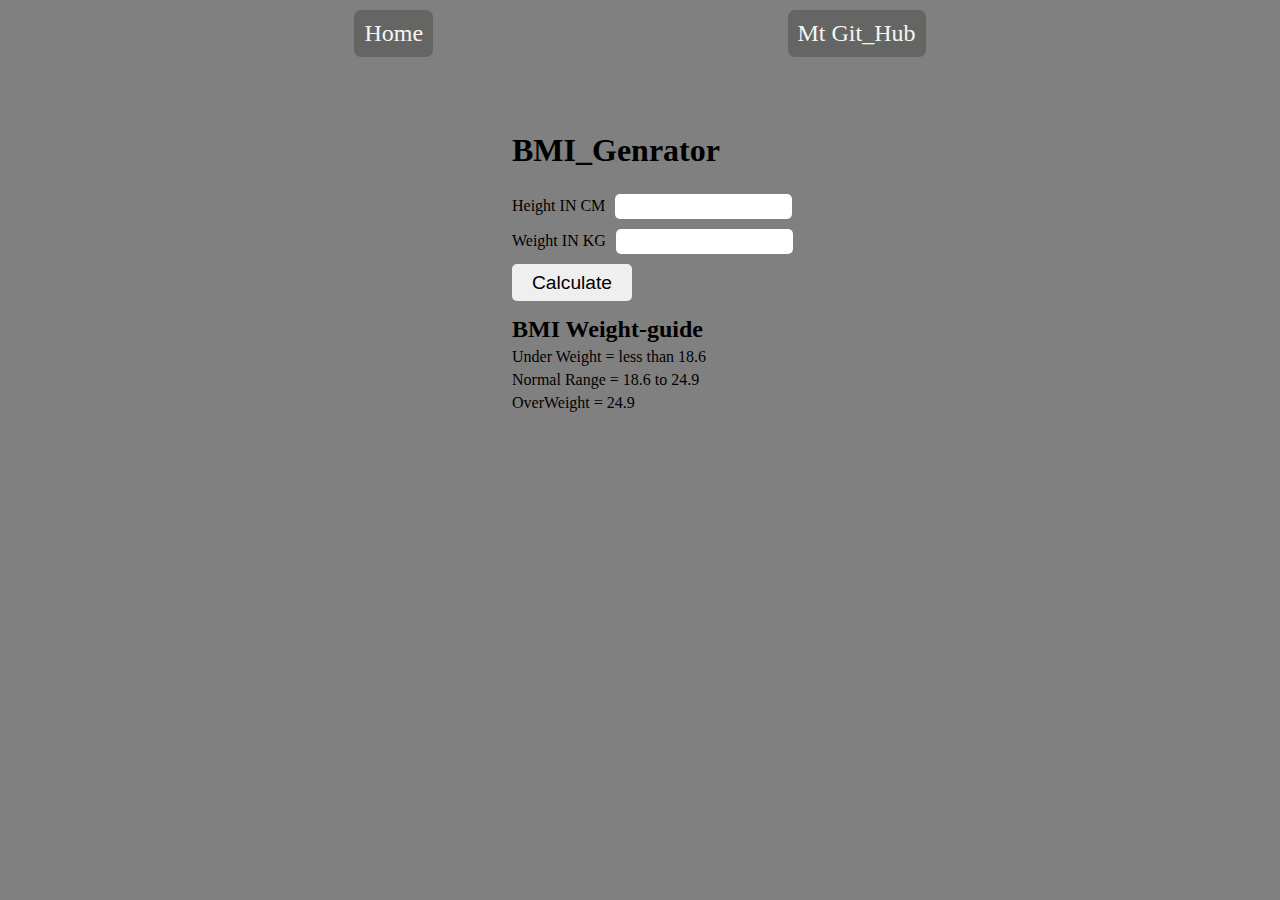
<file: BMI-Genrator/index.html>
<!DOCTYPE html>
<html lang="en">
<head>
    <meta charset="UTF-8">
    <meta name="viewport" content="width=device-width, initial-scale=1.0">
    <link rel="stylesheet" href="style.css">
    <title>BMI_Genrator</title>
</head>
<body>
    
        <nav>
            <a class="a1" href="/">Home</a>
            <a class="a2" href="/">Mt Git_Hub</a>
        </nav>
        <div class="form">
            <h1>BMI_Genrator</h1>
        <form>
            <div> <label for="">Height IN CM</label><input id="height" type="text"></div>
            <div class="p2"> <label for="#">Weight IN KG</label><input id="wieght" type="text"></div>
        
       <div class="submit"><button>Calculate</button> 
        <div id="result"></div></div> 
    </form>
        <div class="weight-guide">
                <h2>BMI Weight-guide</h2>
                <p id="p1">Under Weight = less than 18.6 </p>
                <p id="p2">Normal Range = 18.6 to 24.9 </p>
                <p id="p3">OverWeight = 24.9</p>
        </div>
    
</div>
</body>
<script src="app.js"></script>
</html>
</file>
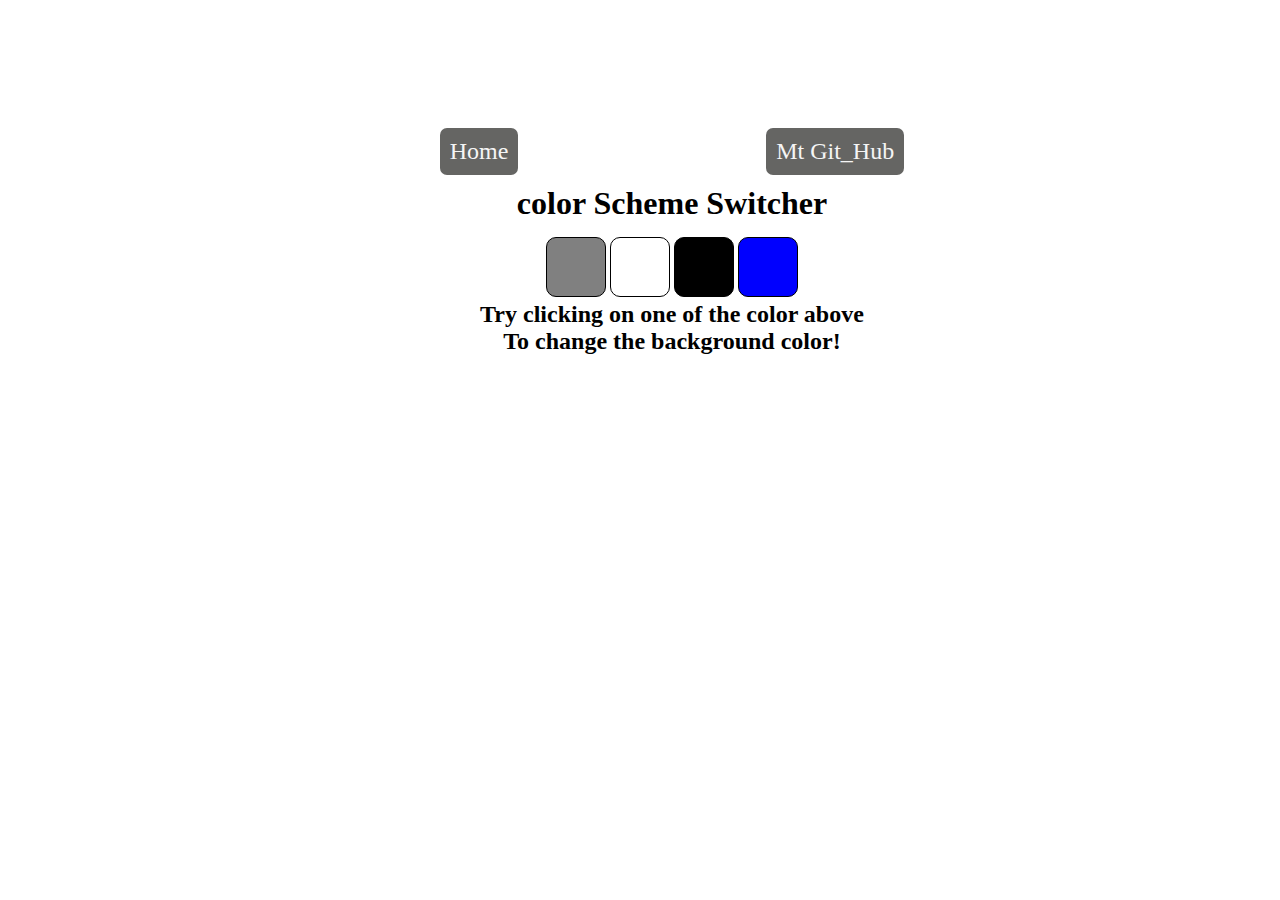
<file: Color-Changer/index.html>
<!DOCTYPE html>
<html lang="en">
<head>
    <meta charset="UTF-8">
    <meta name="viewport" content="width=device-width, initial-scale=1.0">
    <link rel="stylesheet" href="style.css">
    <title>Color Changer Scheme</title>
</head>
<body>
    <div class="main">
    <nav>
        <a class="a1" href="/">Home</a>
        <a class="a2" href="/">Mt Git_Hub</a>
    </nav>
    <h1 id="text">color Scheme Switcher</h1>

    <div class="canvas">
        <span class="button"  id="grey"></span>
        <span class="button"  id="white"></span>
        <span class="button"  id="black"></span>
        <span class="button"  id="blue"></span>
        <h2  id="text3">Try clicking on one of the color above
            <span  id="text2">To change the background color!</span>
        </h2>
    </div>
</div>
    <script src="app.js"></script>
</body>
</html>
</file>
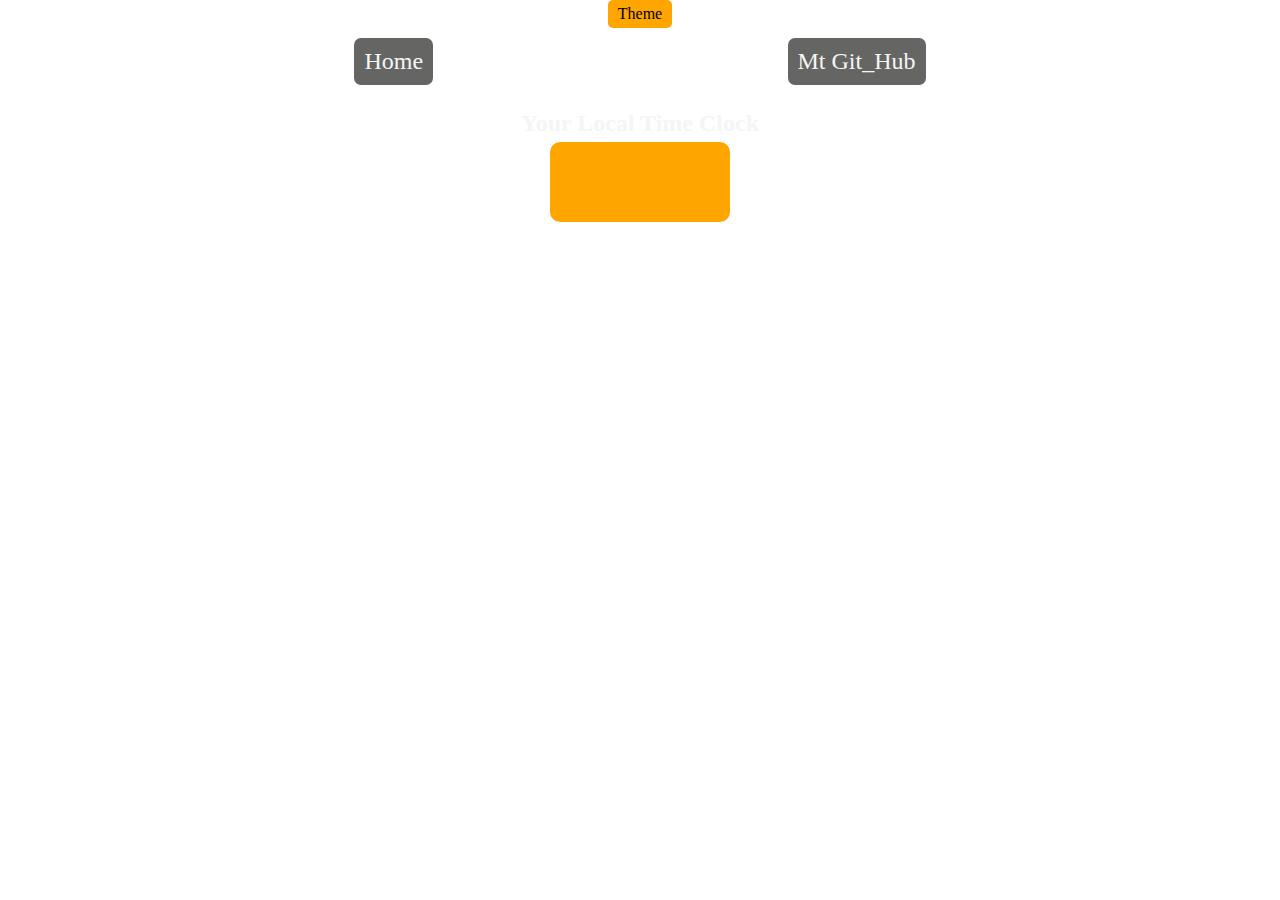
<file: Digital Clock/index.html>
<!DOCTYPE html>
<html lang="en">
<head>
    <meta charset="UTF-8">
    <meta name="viewport" content="width=device-width, initial-scale=1.0">
    <link rel="stylesheet" href="style.css">
    <title>Digital Clock</title>
</head>
<body>
    <div class="button">
    <span id="span">Theme</span>
</div>
    <div class="main">
        <nav>
            <a class="a1" href="/">Home</a>
            <a class="a2" href="/">Mt Git_Hub</a>
        </nav>
        <div class="center">
            <h2>Your Local Time Clock</h2>
            <div id="clock"></div>
        </div>
        </div>
</body>
<script src="app.js"></script>
</html>
</file>
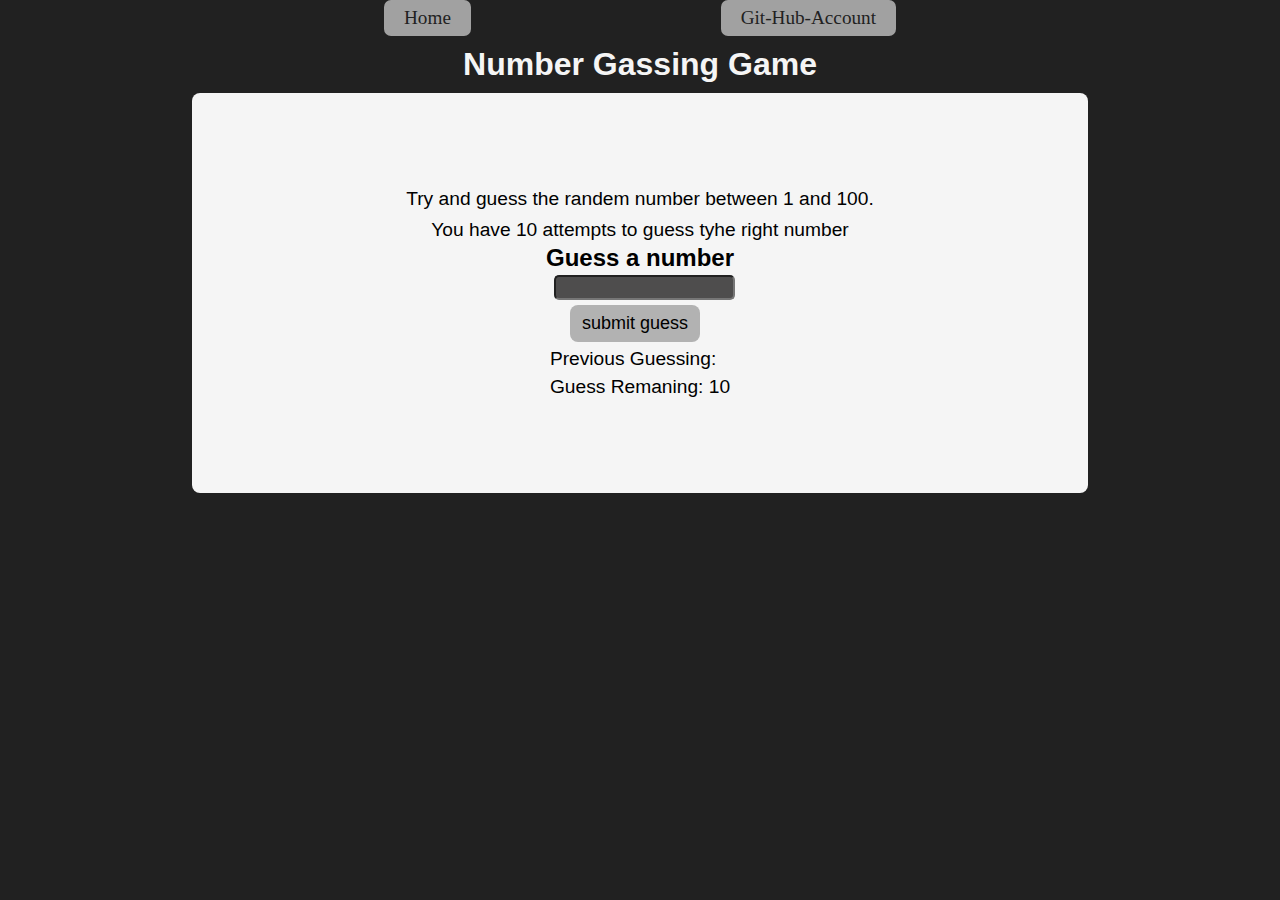
<file: Gues-the-Number/index.html>
<!DOCTYPE html>
<html lang="en">
<head>
    <meta charset="UTF-8">
    <meta name="viewport" content="width=device-width, initial-scale=1.0">
    <link rel="stylesheet" href="style.css">
    <title>Gues-The-Number</title>
</head>
<body>
    <nav>
        <a class="a1" href="#">Home</a>
        <a class="a2" href="#">Git-Hub-Account</a>
    </nav>
    <h1>Number Gassing Game</h1>
    <div class="main">
        
        <p>Try and guess the randem number between 1 and 100.</p>
        <p>You have 10 attempts to guess tyhe right number</p>
        <form action="#">
            <h2 for="guessField" id="guess">Guess a number</h2><br>
            <input  id="guessField" class="guessField" type="text"><br>
            <input id="submit" value="submit guess" type="submit">
        </form>
        <div class="resultPares">
            <p>Previous Guessing: <span class="guesses"></span></p>
            <p>Guess Remaning: <span class= "lastRemanig">10</span></p>
            <p class="loORhi"></p>
        </div>
    </div>
</body>
<script src="app.js"></script>
</html>
</file>
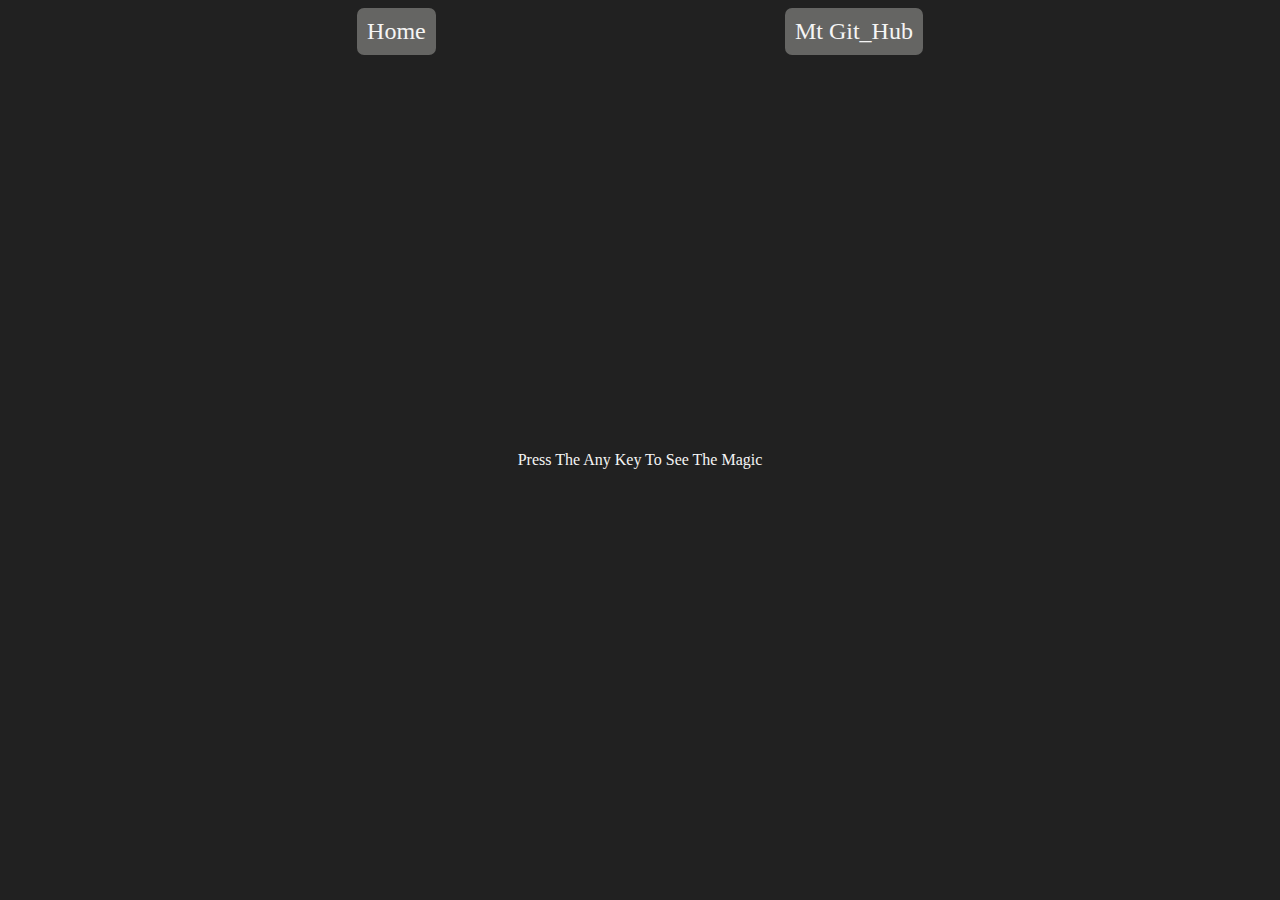
<file: Key-Bord/index.html>
<!DOCTYPE html>
<html lang="en">
<head>
    <meta charset="UTF-8">
    <meta name="viewport" content="width=device-width, initial-scale=1.0">
    <title>Key_Bord-Magic</title>
    <style>
        nav{
  display: flex;
  justify-content: space-evenly;
}
nav a{
  text-decoration: none;
  background-color: rgb(101, 101, 99);
  color: whitesmoke;
  font-size: 1.5rem;
  /* height: 25px; */
  padding: 10px;
  border-radius: 7px;
}
body{
    background-color: #212121;
    color: whitesmoke;
}
/* h2{
    display: flex;
    align-items: center;
    justify-content: center;
} */
.project{
display: flex;
justify-content: center;
align-items: center;
text-align: center;
height: 90vh;

}
table, td, th {
    border: 2px solid whitesmoke;
}
.color{
    display: flex;
    flex-direction: row;
    color: whitesmoke;
}
    </style>
</head>
<body>
    <nav>
        <a class="a1" href="/">Home</a>
        <a class="a2" href="/">Mt Git_Hub</a>
    </nav>
    <div class="project">
        <div id="insert">
            <div>Press The Any Key To See The Magic</div>
        </div>
    </div>
    

</body>
<script src="app.js">

</script>
</html>
</file>
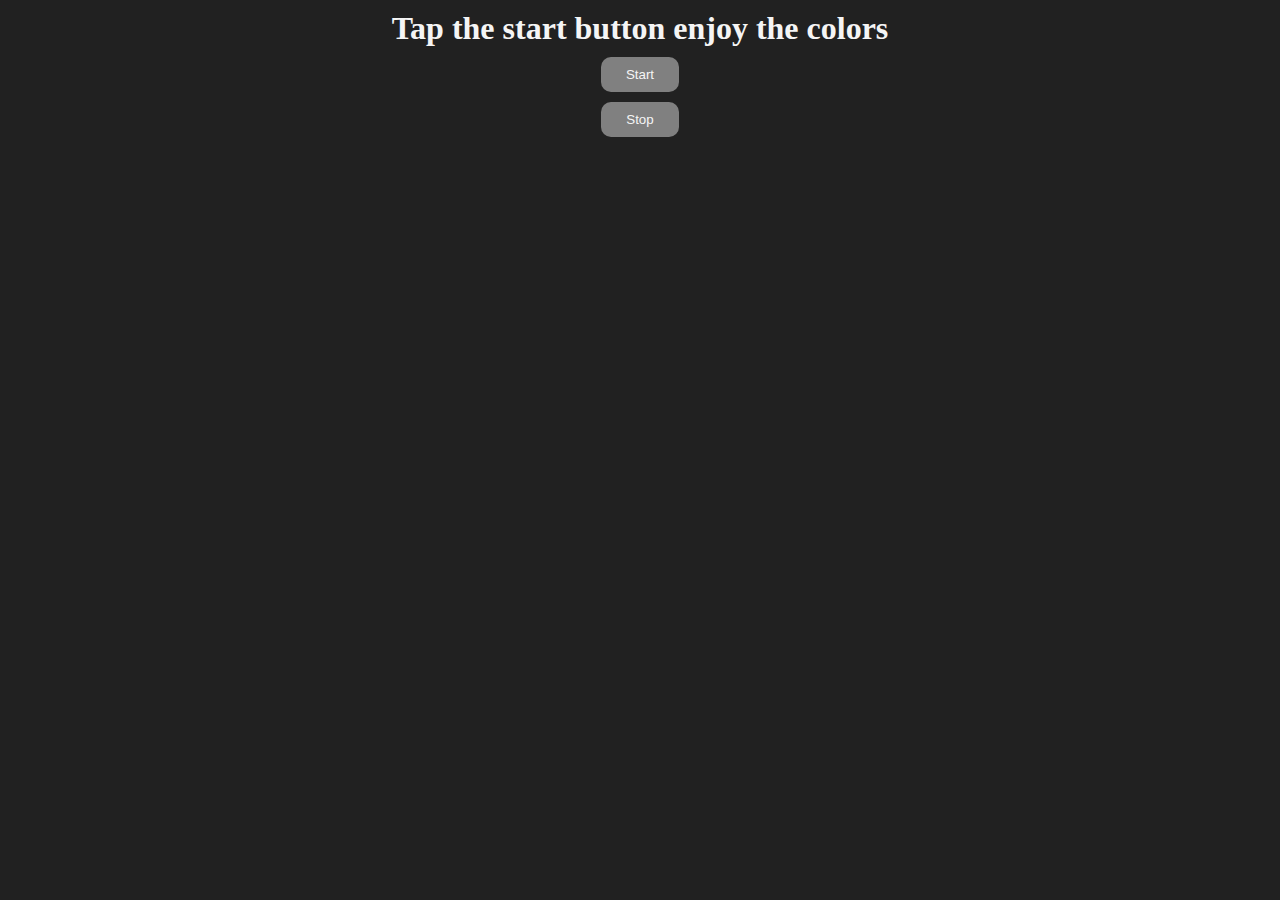
<file: Unlimited-Colors/index.html>
<!DOCTYPE html>
<html lang="en">
<head>
    <meta charset="UTF-8">
    <meta name="viewport" content="width=device-width, initial-scale=1.0">
    <title>Unlimited-Colors</title>
    <style>
        *{
            margin: 0;
            padding: 0;
            box-sizing: border-box;
        }
        body{
            background-color: #212121;
            color: whitesmoke;
        }
        h1{
            text-align: center;
        }
        div{
            display: flex;
            flex-direction: column;
            justify-content: center;
            align-items: center;
            margin-top: 10px;
        }
        button{
            display: flex;
            flex-direction: column;
            margin-top: 10px;
            padding: 10px 25px;
            background-color: gray;
            color: whitesmoke;
            border: none;
            border-radius: 10px;
        }
        
        
    </style>
</head>
<body>
    <div>
        <h1>Tap the start button enjoy the colors</h1>
        <button id="start">Start</button>
        
        <button id="stop">Stop</button>
    </div>
</body>
<script src="app.js">

</script>
</html>
</file>
<file: BMI-Genrator/style.css>
*{
    margin: 0;
    padding: 0;
    box-sizing: border-box;
}
nav{
    display: flex;
    justify-content: space-evenly;
  }
  .submit{
    display: flex;
  }
  .submit div{
    font-size: 1.4rem;
    margin-top: 15px;
    margin-left: 15px;
    height: 30px;
    width: 58%;
    /* border: 2px solid rgb(82, 82, 82); */
    border-radius: 5px;
  }
  nav a{
    text-decoration: none;
    background-color: rgb(101, 101, 99);
    color: whitesmoke;
    font-size: 1.5rem;
    /* height: 25px; */
    padding: 10px;
    border-radius: 7px;
    margin-top: 10px;
  }
   h1{
    /* text-align: center; */
    margin-right: 60%;
    margin-bottom: 25px;
    margin-top: -25px;
  } 
.form{
    margin: 100px auto 100px 40%;
  }
input{
    margin-left: 10px;
    border-radius: 5px;
    width: auto;
    height: 25px;
    border: none;
}
.p2{
    margin-top: 10px;
}
button{
    display: flex;
    justify-content: center;
    margin-top: 10px;
    /* margin-left: 10%; */
    padding: 7.5px 20px;
    border-radius: 5px;
    border: none;
    font-size: 1.2rem;
}
.weight-guide{
    margin-top: 15px;
    
}
.weight-guide p{
    margin-top: 5px;
}
body{
    background-color: gray;
}
</file>
<file: Color-Changer/style.css>
html{
  margin: 0;
}
*{
  margin: 0;
  padding: 0;
  box-sizing: border-box;
}
.main{
  margin: 10% 10% 0 15%;
}
nav{
  display: flex;
  justify-content: space-evenly;
}
nav a{
  text-decoration: none;
  background-color: rgb(101, 101, 99);
  color: whitesmoke;
  font-size: 1.5rem;
  /* height: 25px; */
  padding: 10px;
  border-radius: 7px;
}
h1{
  text-align: center;
  margin: 10px auto 10px;
}
.canvas{
  margin: 15px auto 100px;
  width: 80%;
  text-align: center;
}
.button{
width: 60px;
height: 60px;
display: inline-block;
border-radius: 10px;
border: 1px solid black;
}

#grey {
  background: grey;
}

#white {
  background: white;
}
#blue {
  background: blue;
}
#black {
  background: black;
}
span{
  display: block;

}
</file>
<file: Digital Clock/style.css>
html{
    margin: 0;
  }
  *{
    margin: 0;
    padding: 0;
    box-sizing: border-box;
  }
  .main{
    /* margin: 10% 10% 0 15%; */
    display: flex;
    flex-direction: column;
    margin-top: 10px;

  }
  nav{
    display: flex;
    justify-content: space-evenly;
  }

  nav a{
    text-decoration: none;
    background-color: rgb(101, 101, 99);
    color: whitesmoke;
    font-size: 1.5rem;
    /* height: 25px; */
    padding: 10px;
    border-radius: 7px;
  }
  h2{
    color: whitesmoke;
  }
  .center{
    /* margin: 100px auto 100px; */
    display: flex;
    flex-direction: column;
    justify-content: center;
    align-items: center;
    margin-top:25px ;

  }
  #clock{
    background-color: orange;
    width: 180px;
    height: 80px;
    margin-top: 5px;
    border-radius: 10px;
    text-align: center;
    padding-top: 5px;
    font-size: 30px;

    }
    .button{
      display: flex;
      flex-direction: column;
      justify-content: center;
      align-items: center;
      
    }
    span{
      padding: 5px 10px;
      font-size: 1rem;
      border-radius: 5px;
      background-color: orange;
      cursor: pointer;
    }
</file>
<file: Gues-the-Number/style.css>
*{
    margin: 0;
    padding: 0;
    box-sizing: border-box;
}
nav{
    display: flex;
    /* justify-content: center; */
    justify-content: space-between;
    

}
nav a{
    text-decoration: none;
    background-color: rgb(161, 161, 161);
    padding:7px 20px ;
    border-radius: 7px;
    color: #212121;
    font-size: 1.2em;
    display: block;
}
.a1{
    margin-left: 30%;
}
.a2{
    margin-right: 30%;
}
body{
    background-color: #212121;
}
.main{
    display: flex;
    flex-direction: column;
    align-items: center;
    justify-content: center;
    /* margin-top: 30%; */
    background-color: whitesmoke;
    width: 70%;
    margin: 0 auto;
    border-radius: 8px;
    height: 400px;
}
h1{
    color: whitesmoke;
    align-items: center;
    display: flex;
    flex-direction: column;
    margin-top: 10px;
    margin-bottom: 10px;
    font-family:  'Lucida Sans', 'Lucida Sans Regular', 'Lucida Grande', 'Lucida Sans Unicode', Geneva, Verdana, sans-serif;;

}
p{
    font-family: 'Lucida Sans', 'Lucida Sans Regular', 'Lucida Grande', 'Lucida Sans Unicode', Geneva, Verdana, sans-serif;
    font-size: 1.2rem;
    margin: 6px 0 3px 0;
}
h2{
    text-align: center;
    margin-bottom: -15px;
    font-family: 'Lucida Sans', 'Lucida Sans Regular', 'Lucida Grande', 'Lucida Sans Unicode', Geneva, Verdana, sans-serif;

}
#guessField{
    text-align: center;
    border-radius: 5px;
    background-color: #4e4d4d;
    color: whitesmoke;
    margin-left: 8px;
    height: 25px;
}
#submit{
    margin: 5px 13% 0;
    padding: 8px 12px ;
    font-size: 18px;
    background-color: rgb(178, 178, 178);
    border: none;
    border-radius: 8px;
}
</file>
